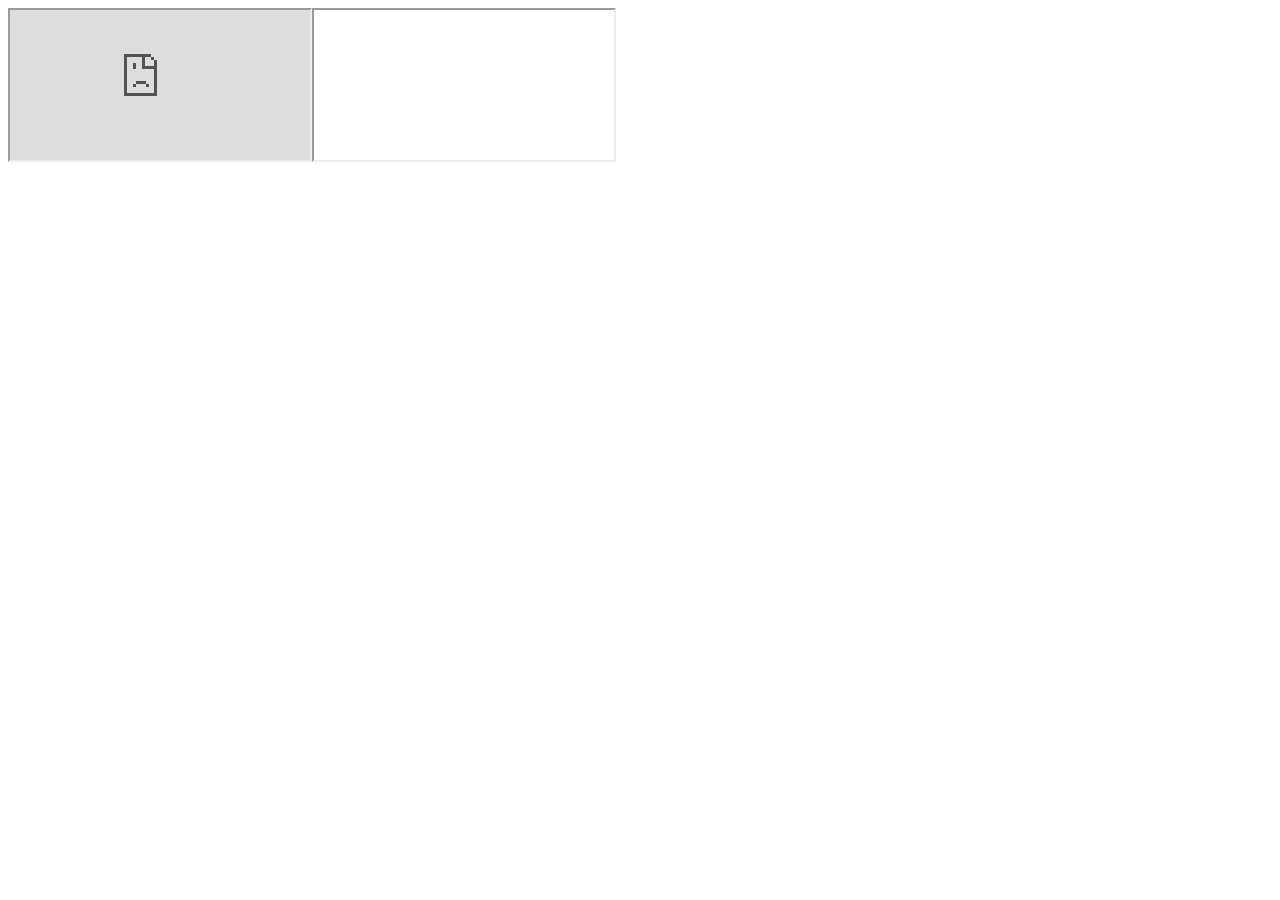
<file: static/images/GH_files/m-outer-3437aaddcdf6922d623e172c2d6f9278.html>
<!DOCTYPE html>
<!-- saved from url=(0278)https://js.stripe.com/v3/m-outer-3437aaddcdf6922d623e172c2d6f9278.html#url=https%3A%2F%2Ffontawesome.com%2F&title=Font%20Awesome&referrer=https%3A%2F%2Fwww.google.com%2F&muid=051bcde9-efff-4f53-ad67-80a5acfb8d62474679&sid=NA&version=6&preview=false&__shared_params__[version]=v3 -->
<html><head><meta http-equiv="Content-Type" content="text/html; charset=UTF-8"><script defer="defer" src="./m-outer-15a2b40a058ddff1cffdb63779fe3de1.js.download"></script></head><body><iframe src="./inner.html"></iframe></body></html>
</file>
